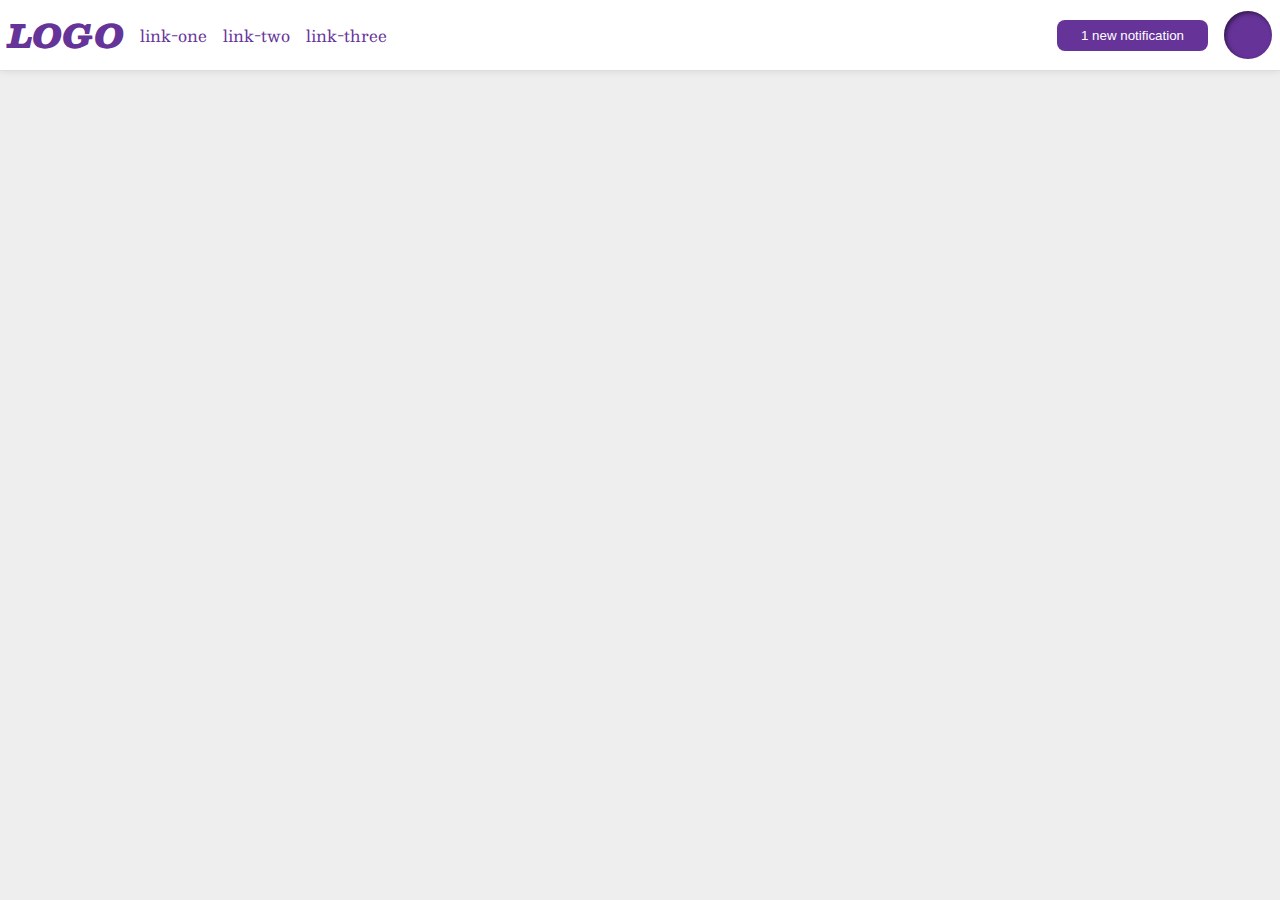
<file: flex/03-flex-header-2/index.html>
<!DOCTYPE html>
<html lang="en">
  <head>
    <meta charset="UTF-8">
    <meta http-equiv="X-UA-Compatible" content="IE=edge">
    <meta name="viewport" content="width=device-width, initial-scale=1.0">
    <title>Flex Header 2</title>
    <link rel="stylesheet" href="style.css">
  </head>
  <body>
    <div class="header">
      <div class="left">
        <div class="logo">
          LOGO
        </div>
        <ul class="links">
          <li><a href="google.com">link-one</a></li>
          <li><a href="google.com">link-two</a></li>
          <li><a href="google.com">link-three</a></li>
        </ul>
      </div>
      <div class="right">
        <button class="notifications">
          1 new notification
        </button>
        <div class="profile-image"></div>
      </div>
    </div>
  </body>
</html>
</file>
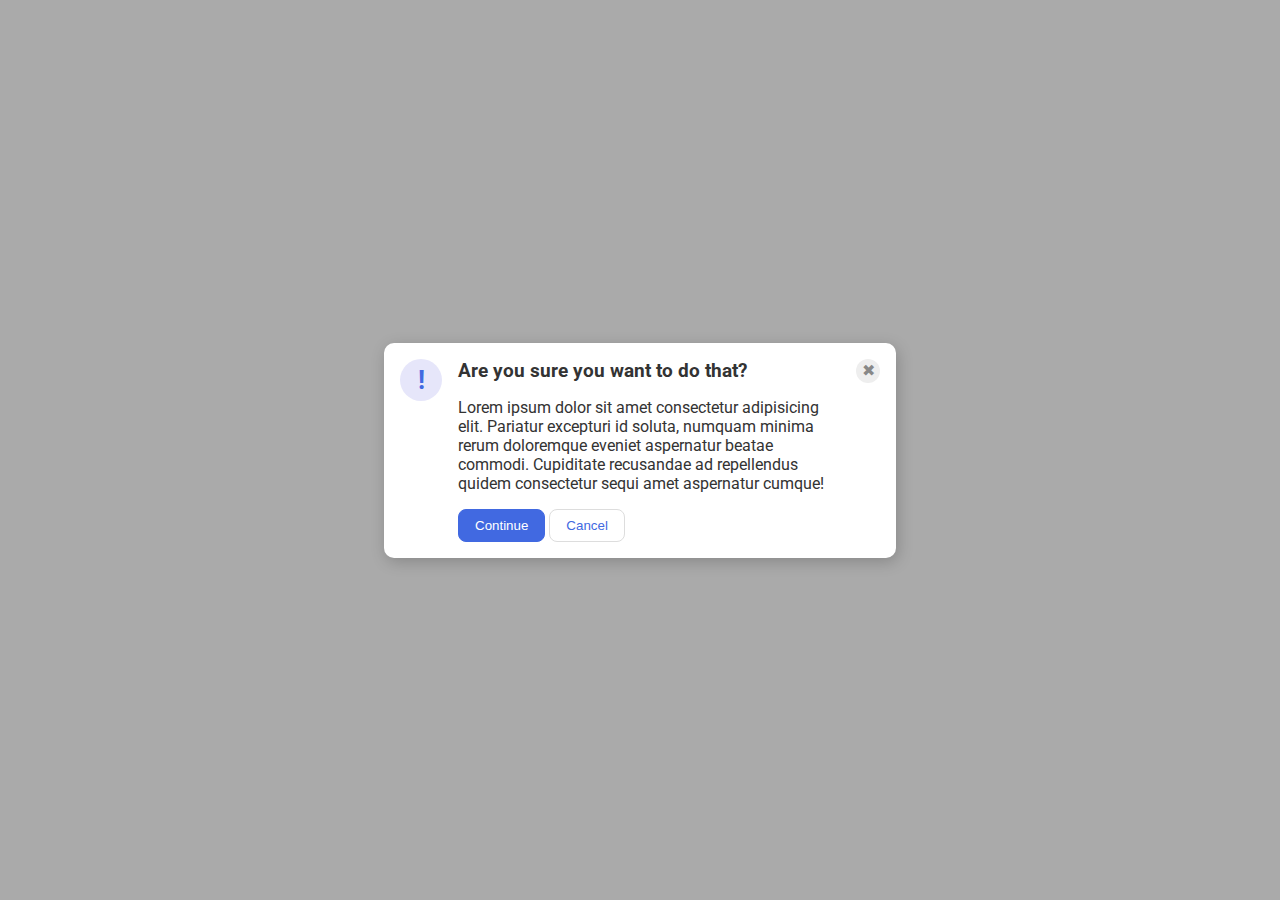
<file: flex/05-flex-modal/index.html>
<!DOCTYPE html>
<html lang="en">
  <head>
    <meta charset="UTF-8">
    <meta http-equiv="X-UA-Compatible" content="IE=edge">
    <meta name="viewport" content="width=device-width, initial-scale=1.0">
    <link rel="stylesheet" href="style.css">
    <title>Modal</title>
  </head>
  <body>
    <div class="modal">
      <div class="icon">!</div>
      
      <div class="middle">
        <div class="header">Are you sure you want to do that?</div>
        <div class="text">Lorem ipsum dolor sit amet consectetur adipisicing elit. Pariatur excepturi id soluta, numquam minima rerum doloremque eveniet aspernatur beatae commodi. Cupiditate recusandae ad repellendus quidem consectetur sequi amet aspernatur cumque!</div>
        
        <div class="bot-buttons">
          <button class="continue">Continue</button>
          <button class="cancel">Cancel</button>
        </div>
      </div>

      <div class="close-button">✖</div>
    </div>
  </body>
</html>
</file>
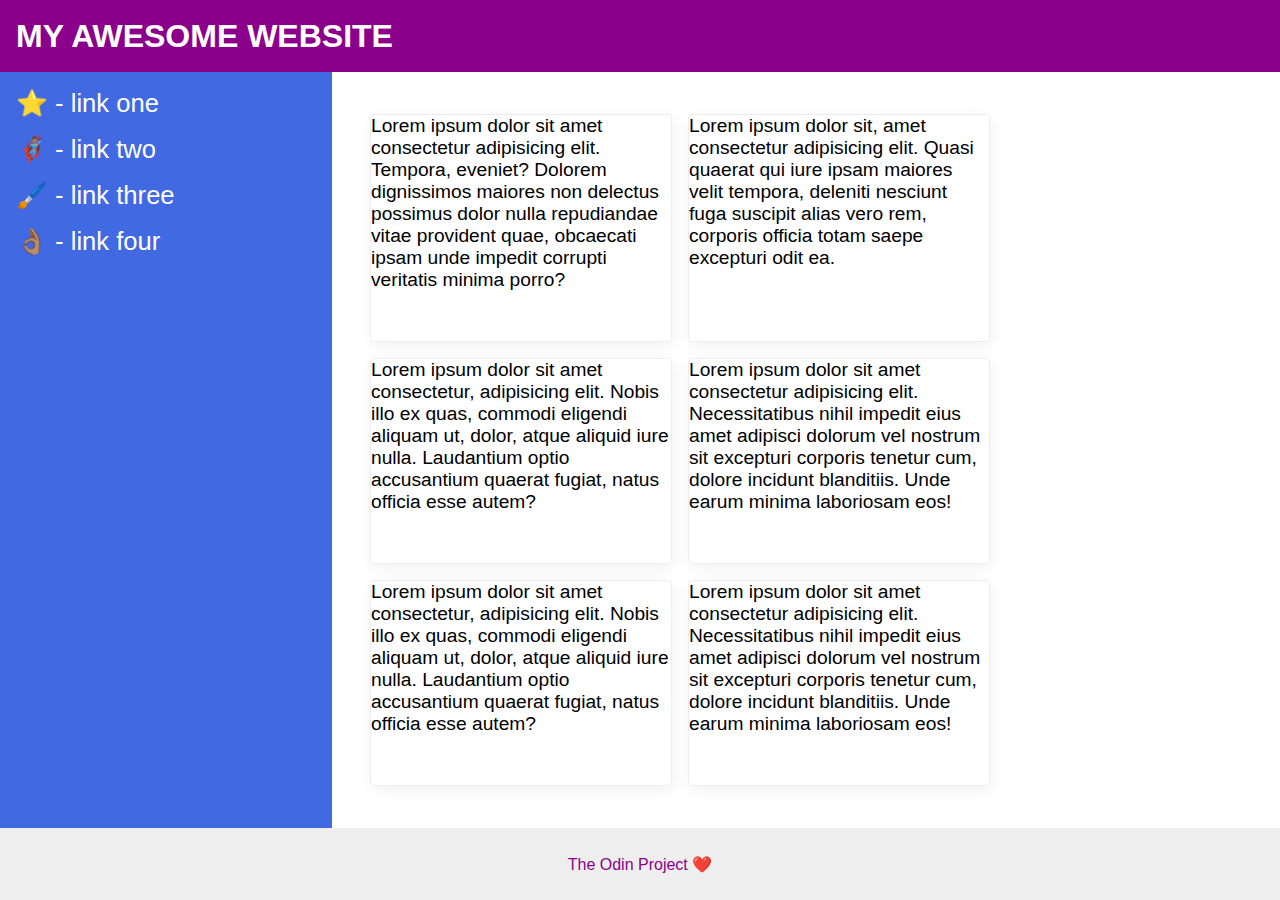
<file: flex/07-flex-layout-2/index.html>
<!DOCTYPE html>
<html lang="en">
  <head>
    <meta charset="UTF-8">
    <meta http-equiv="X-UA-Compatible" content="IE=edge">
    <meta name="viewport" content="width=device-width, initial-scale=1.0">
    <title>The Holy Grail</title>
    <link rel="stylesheet" href="style.css">
  </head>
  <body>
    <div class="header">
      MY AWESOME WEBSITE
    </div>
    
    <div class="mid">
      <div class="sidebar">
        <ul>
          <li><a href="#">⭐ - link one</a></li>
          <li><a href="#">🦸🏽‍♂️ - link two</a></li>
          <li><a href="#">🖌️ - link three</a></li>
          <li><a href="#">👌🏽 - link four</a></li>
        </ul>
      </div>

      <div class="cards">
        <div class="card">Lorem ipsum dolor sit amet consectetur adipisicing elit. Tempora, eveniet? Dolorem dignissimos maiores non delectus possimus dolor nulla repudiandae vitae provident quae, obcaecati ipsam unde impedit corrupti veritatis minima porro?</div>
        <div class="card">Lorem ipsum dolor sit, amet consectetur adipisicing elit. Quasi quaerat qui iure ipsam maiores velit tempora, deleniti nesciunt fuga suscipit alias vero rem, corporis officia totam saepe excepturi odit ea.</div>
        <div class="card">Lorem ipsum dolor sit amet consectetur, adipisicing elit. Nobis illo ex quas, commodi eligendi aliquam ut, dolor, atque aliquid iure nulla. Laudantium optio accusantium quaerat fugiat, natus officia esse autem?</div>
        <div class="card">Lorem ipsum dolor sit amet consectetur adipisicing elit. Necessitatibus nihil impedit eius amet adipisci dolorum vel nostrum sit excepturi corporis tenetur cum, dolore incidunt blanditiis. Unde earum minima laboriosam eos!</div>
        <div class="card">Lorem ipsum dolor sit amet consectetur, adipisicing elit. Nobis illo ex quas, commodi eligendi aliquam ut, dolor, atque aliquid iure nulla. Laudantium optio accusantium quaerat fugiat, natus officia esse autem?</div>
        <div class="card">Lorem ipsum dolor sit amet consectetur adipisicing elit. Necessitatibus nihil impedit eius amet adipisci dolorum vel nostrum sit excepturi corporis tenetur cum, dolore incidunt blanditiis. Unde earum minima laboriosam eos!</div>
      </div>
    </div>

    <div class="footer">
      The Odin Project ❤️
    </div>
  </body>
</html>
</file>
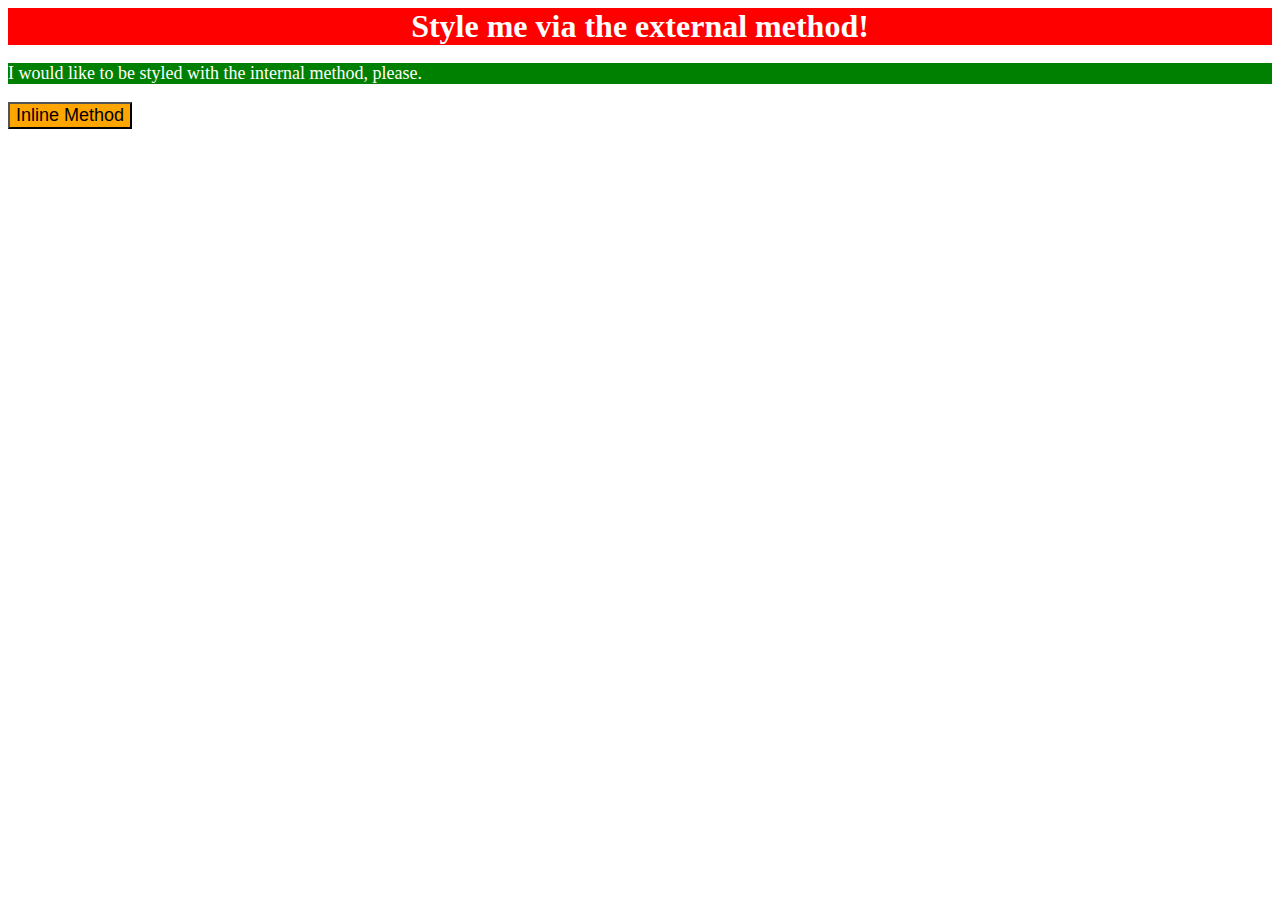
<file: foundations/01-css-methods/index.html>
<!DOCTYPE html>
<html lang="en">
  <head>
    <meta charset="UTF-8">
    <meta http-equiv="X-UA-Compatible" content="IE=edge">
    <meta name="viewport" content="width=device-width, initial-scale=1.0">
    <link rel="stylesheet" href="styles.css">
    <style>
      p {
        background-color: green;
        color: white;
        font-size: 18px;
      }
    </style>
    <title>Methods for Adding CSS</title>
  </head>
  <body>
    <div>Style me via the external method!</div>
    <p>I would like to be styled with the internal method, please.</p>
    <button style="background-color: orange; font-size: 18px;">Inline Method</button>
  </body>
</html>
</file>
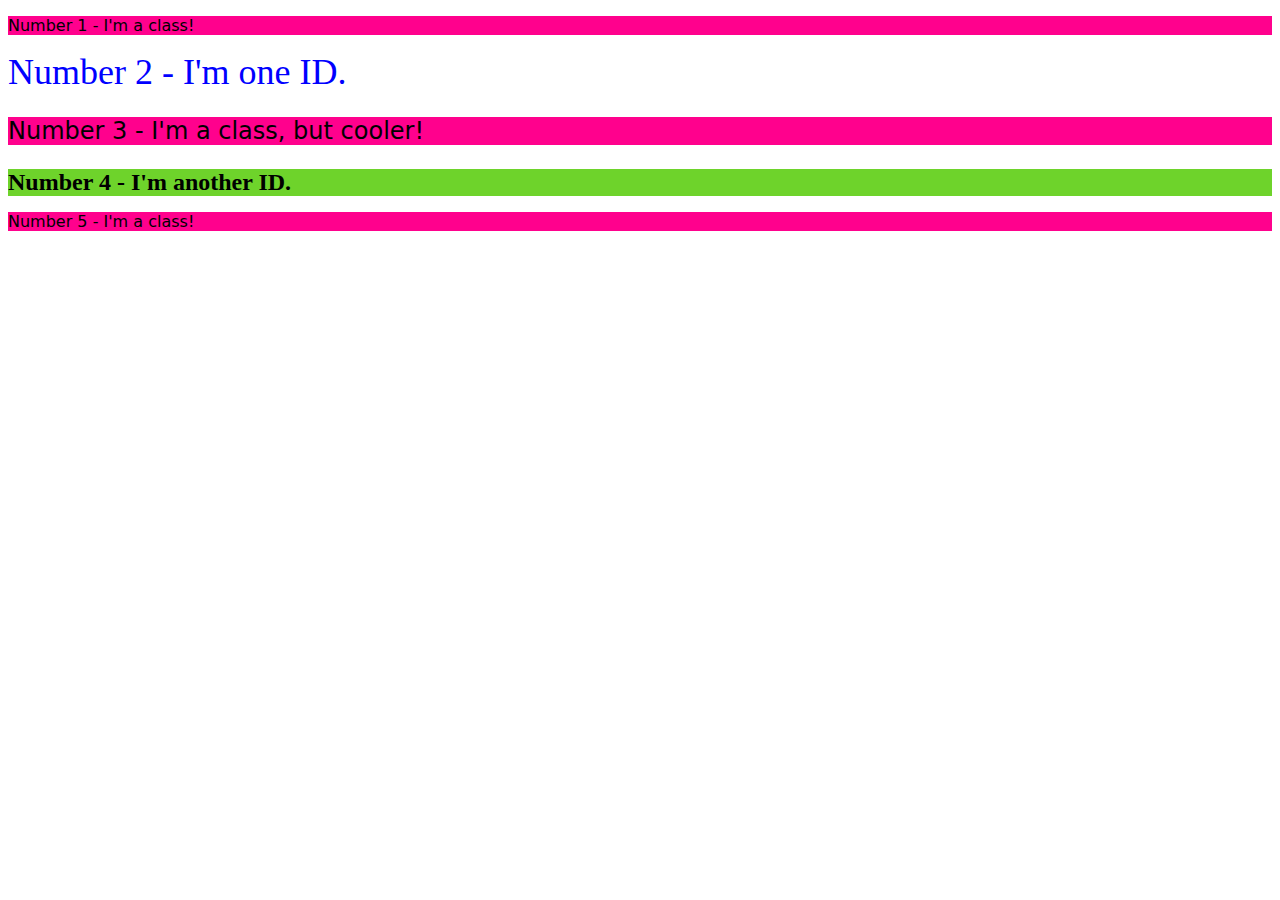
<file: foundations/02-class-id-selectors/index.html>
<!DOCTYPE html>
<html lang="en">
  <head>
    <meta charset="UTF-8">
    <meta http-equiv="X-UA-Compatible" content="IE=edge">
    <meta name="viewport" content="width=device-width, initial-scale=1.0">
    <title>Class and ID Selectors</title>
    <link rel="stylesheet" href="style.css">
  </head>
  <body>
    <p class="odd-numbers">Number 1 - I'm a class!</p>
    <div id="number-two">Number 2 - I'm one ID.</div>
    <p class="odd-numbers significant">Number 3 - I'm a class, but cooler!</p>
    <div id="number-four">Number 4 - I'm another ID.</div>
    <p class="odd-numbers">Number 5 - I'm a class!</p>
  </body>
</html>
</file>
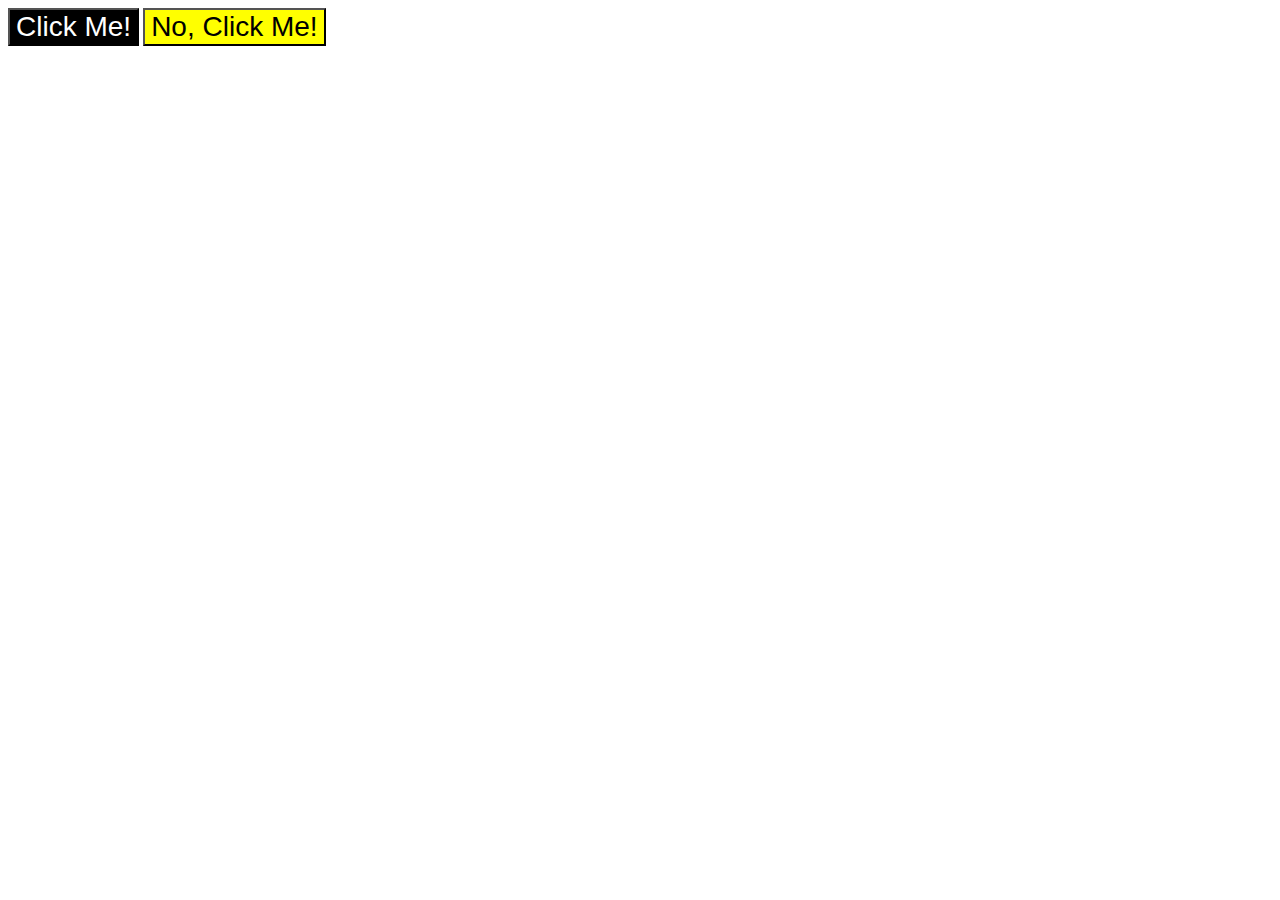
<file: foundations/03-grouping-selectors/index.html>
<!DOCTYPE html>
<html lang="en">
  <head>
    <meta charset="UTF-8">
    <meta http-equiv="X-UA-Compatible" content="IE=edge">
    <meta name="viewport" content="width=device-width, initial-scale=1.0">
    <title>Grouping Selectors</title>
    <link rel="stylesheet" href="style.css">
  </head>
  <body>
    <button class="standard">Click Me!</button>
    <button class="insolent">No, Click Me!</button>
  </body>
</html>
</file>
<file: flex/03-flex-header-2/style.css>
/* this is some magical font-importing.  
you'll learn about it later. */
@import url('https://fonts.googleapis.com/css2?family=Besley:ital,wght@0,400;1,900&display=swap');

body {
  margin: 0;
  background: #eee;
  font-family: Besley, serif;
}

.header {
  background: white;
  border-bottom: 1px solid #ddd;
  box-shadow: 0 0 8px rgba(0,0,0,.1);
  display: flex;
  justify-content: space-between;
  align-items: center;
  padding: 8px;
}

.profile-image {
  background: rebeccapurple;
  box-shadow: inset 2px 2px 4px rgba(0,0,0,.5);
  border-radius: 50%;
  width: 48px;
  height:  48px;
}

.logo {
  color: rebeccapurple;
  font-size: 32px;
  font-weight: 900;
  font-style: italic;
}

button {
  border: none;
  border-radius: 8px;
  background: rebeccapurple;
  color: white;
  padding: 8px 24px;
}

a {
  /* this removes the line under our links */
  text-decoration: none;
  color: rebeccapurple;
  flex: 1 1 auto;
}

ul {
  list-style-type: none;
  display: flex;
  gap: 16px;
  margin: 0;
  padding: 0;
}

.header .left,
.header .right {
  display: flex;
  align-items: center;
  gap: 16px;
  flex-direction: row;
}
</file>
<file: flex/05-flex-modal/style.css>
@import url('https://fonts.googleapis.com/css2?family=Roboto:wght@400;700&display=swap');

html, body {
  height: 100%;
}

body {
  font-family: Roboto, sans-serif;
  margin: 0;
  background: #aaa;
  color: #333;
  /* I'll give you this one for free lol */
  display: flex;
  align-items: center;
  justify-content: center;
}

.modal {
  background: white;
  width: 480px;
  border-radius: 10px;
  box-shadow: 2px 4px 16px rgba(0,0,0,.2);
  padding: 16px;
  display: flex;
  gap: 16px;
}

.icon {
  color: royalblue;
  font-size: 26px;
  font-weight: 700;
  background: lavender;
  width: 42px;
  height: 42px;
  border-radius: 50%;
  display: flex;
  align-items: center;
  justify-content: center;
  flex: 0 0 auto;
}

.close-button {
  background: #eee;
  border-radius: 50%;
  color: #888;
  font-weight: 400;
  font-size: 16px;
  height: 24px;
  width: 24px;
  display: flex;
  align-items: center;
  justify-content: center;
  flex: 0 0 auto;
}

button {
  padding: 8px 16px;
  border-radius: 8px;
}

button.continue {
  background: royalblue;
  border: 1px solid royalblue;
  color: white;
}

button.cancel {
  background: white;
  border: 1px solid #ddd;
  color: royalblue;
}

.middle {
  display: flex;
  flex-direction: column;
  gap: 16px;
}

.text {
  font-size: 1em;
}

.header {
  font-size: 1.2em;
  font-weight: bold;
}
</file>
<file: flex/07-flex-layout-2/style.css>
body {
  font-family: -apple-system, BlinkMacSystemFont, 'Segoe UI', Roboto, Oxygen, Ubuntu, Cantarell, 'Open Sans', 'Helvetica Neue', sans-serif;
  margin: 0;
  min-height: 100vh;
  display: flex;
  flex-direction: column;
}

.header {
  height: 72px;
  background: darkmagenta;
  color: white;
  display: flex;
  align-items: center;
  font-size: 2rem;
  font-weight: bolder;
  padding-left: 16px;
}

.footer {
  height: 72px;
  background: #eee;
  color: darkmagenta;
  display: flex;
  align-items: center;
  justify-content: center;
}

.sidebar {
  width: 300px;
  background: royalblue;
  padding: 16px;
  flex: 0 0 auto;
}

.card {
  border: 1px solid #eee;
  box-shadow: 2px 4px 16px rgba(0,0,0,.06);
  border-radius: 4px;
  width: 300px;
  font-size: 1.2rem;
}

.mid {
  display: flex;
  flex: 1 1 auto;
}

.cards {
  display: flex;
  flex-wrap: wrap;
  gap: 16px;
  padding: 42px 38px;
}

ul {
  padding: 0;
  margin: 0;
  list-style: none;
}

a {
  text-decoration: none;
  color: white;
  font-size: 1.6rem;
}

li {
  margin-bottom: 16px;
}
</file>
<file: foundations/01-css-methods/styles.css>
div {
    background-color: red;
    color: white;
    font-size: 32px;
    text-align: center;
    font-weight: bold;
}
</file>
<file: foundations/02-class-id-selectors/style.css>
.odd-numbers {
    background-color: rgb(255, 1, 141);
    font-family: Verdana, 'DejaVu Sans', sans-serif;
}

#number-two {
    color: rgb(0, 0, 255);
    font-size: 36px;
}

.odd-numbers.significant {
    font-size: 24px;
}

#number-four {
    background-color: rgb(110, 211, 43);
    font-size: 24px;
    font-weight: bold;
}
</file>
<file: foundations/03-grouping-selectors/style.css>
.standard, .insolent {
    font-size: 28px;
    font-family: Helvetica, "Times New Roman", sans-serif;
}

.standard {
    background-color: black;
    color: white;
}

.insolent {
    background-color: yellow;
}
</file>
